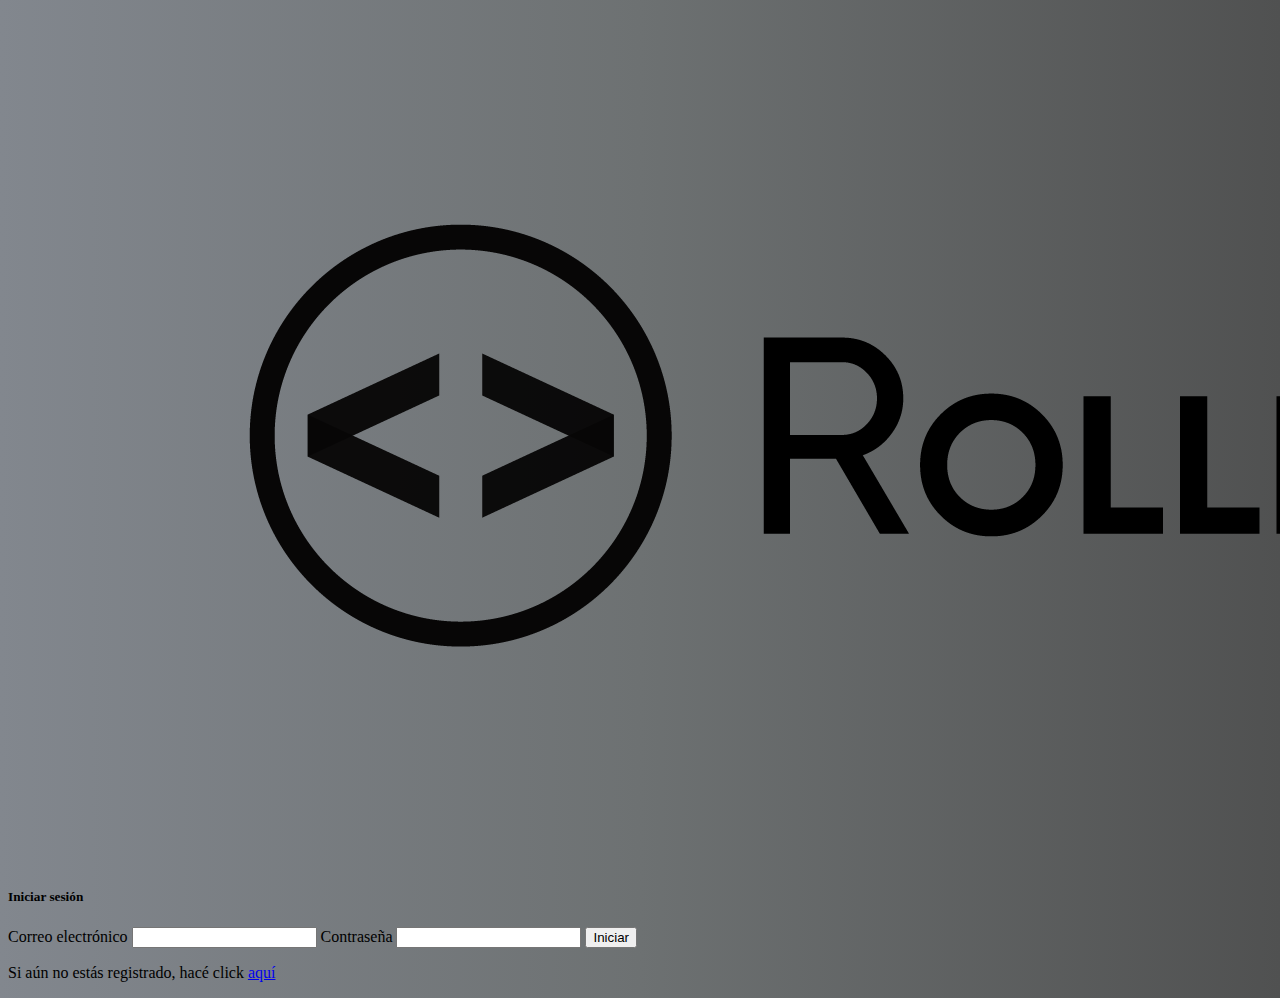
<file: index.html>
<!DOCTYPE html>
<html lang="en">
  <head>
    <meta charset="utf-8" />
    <meta name="viewport" content="width=device-width, initial-scale=1" />

    <link
      href="https://cdn.jsdelivr.net/npm/bootstrap@5.1.3/dist/css/bootstrap.min.css"
      rel="stylesheet"
      integrity="sha384-1BmE4kWBq78iYhFldvKuhfTAU6auU8tT94WrHftjDbrCEXSU1oBoqyl2QvZ6jIW3"
      crossorigin="anonymous"
    />

    <link rel="stylesheet" href="./css/login.css" />

    <title>Rolling Platform</title>
  </head>
  <body>
    <div class="container">
      <div class="row mt-5">
        <div class="col-12 col-md-4 offset-md-4">
          <div class="card">
            <img
              src="./assets/RollingCodeSchool.png"
              class="card-img-top"
              alt="logo"
            />
            <div class="card-body">
              <h5 class="card-title">Iniciar sesión</h5>
              <form id="formulario">
                <label class="fw-bold">Correo electrónico</label>
                <input type="email" class="form-control" id="text_email" />
                <label class="fw-bold">Contraseña</label>
                <input
                  type="password"
                  class="form-control"
                  id="text_password"
                />
                <button class="btn btn-primary float-end mt-2">Iniciar</button>
              </form>
              <p>
                Si aún no estás registrado, hacé click
                <a href="./pages/registro.html">aquí</a>
              </p>
            </div>
          </div>
        </div>
      </div>
    </div>

    <script
      src="https://cdn.jsdelivr.net/npm/bootstrap@5.1.3/dist/js/bootstrap.bundle.min.js"
      integrity="sha384-ka7Sk0Gln4gmtz2MlQnikT1wXgYsOg+OMhuP+IlRH9sENBO0LRn5q+8nbTov4+1p"
      crossorigin="anonymous"
    ></script>
    <script src="./js/login.js"></script>
  </body>
</html>
</file>
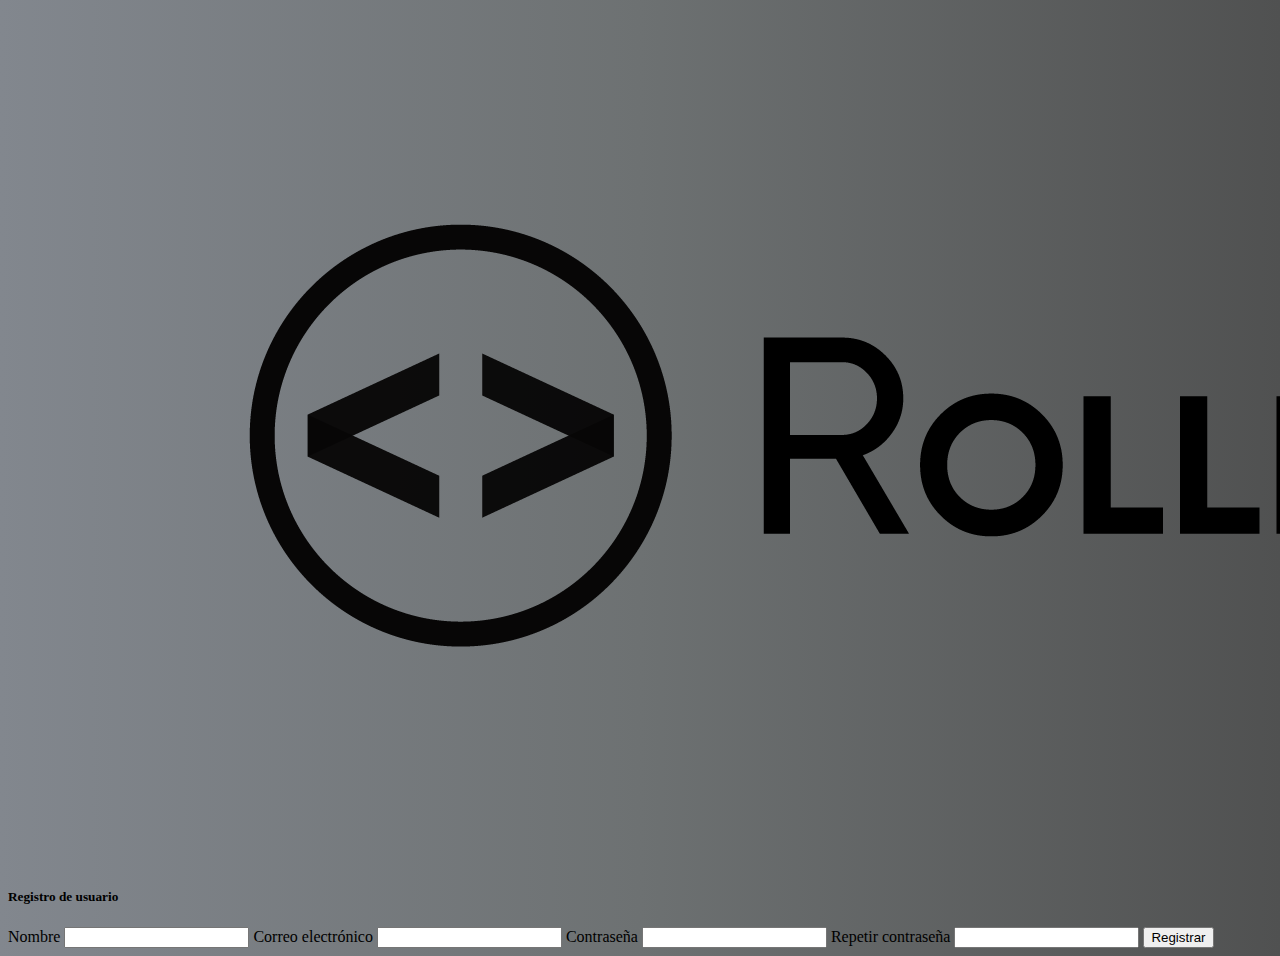
<file: pages/registro.html>
<!DOCTYPE html>
<html lang="en">
  <head>
    <meta charset="utf-8" />
    <meta name="viewport" content="width=device-width, initial-scale=1" />

    <link
      href="https://cdn.jsdelivr.net/npm/bootstrap@5.1.3/dist/css/bootstrap.min.css"
      rel="stylesheet"
      integrity="sha384-1BmE4kWBq78iYhFldvKuhfTAU6auU8tT94WrHftjDbrCEXSU1oBoqyl2QvZ6jIW3"
      crossorigin="anonymous"
    />

    <link rel="stylesheet" href="../css/login.css" />

    <title>Rolling Platform</title>
  </head>
  <body>
    <div class="container">
      <div class="row mt-5">
        <div class="col-12 col-md-4 offset-md-4">
          <div class="card">
            <img
              src="../assets/RollingCodeSchool.png"
              class="card-img-top"
              alt="logo"
            />
            <div class="card-body">
              <h5 class="card-title">Registro de usuario</h5>
              <form id="formulario">
                <label class="fw-bold">Nombre</label>
                <input
                  type="text"
                  class="form-control"
                  id="text_nombre"
                  required
                />
                <label class="fw-bold">Correo electrónico</label>
                <input
                  type="email"
                  class="form-control"
                  id="text_email"
                  required
                />
                <label class="fw-bold">Contraseña</label>
                <input
                  type="password"
                  class="form-control"
                  id="text_password"
                  required
                />
                <label class="fw-bold">Repetir contraseña</label>
                <input
                  type="password"
                  class="form-control"
                  id="text_password2"
                  required
                />
                <button class="btn btn-primary float-end mt-2">
                  Registrar
                </button>
              </form>
            </div>
          </div>
        </div>
      </div>
    </div>

    <script
      src="https://cdn.jsdelivr.net/npm/bootstrap@5.1.3/dist/js/bootstrap.bundle.min.js"
      integrity="sha384-ka7Sk0Gln4gmtz2MlQnikT1wXgYsOg+OMhuP+IlRH9sENBO0LRn5q+8nbTov4+1p"
      crossorigin="anonymous"
    ></script>
    <script src="../js/registro.js"></script>
  </body>
</html>
</file>
<file: css/login.css>
body{
    background: linear-gradient(to right, #82878E 0%, #6D7172 50%, #505151 100%);
}
</file>
